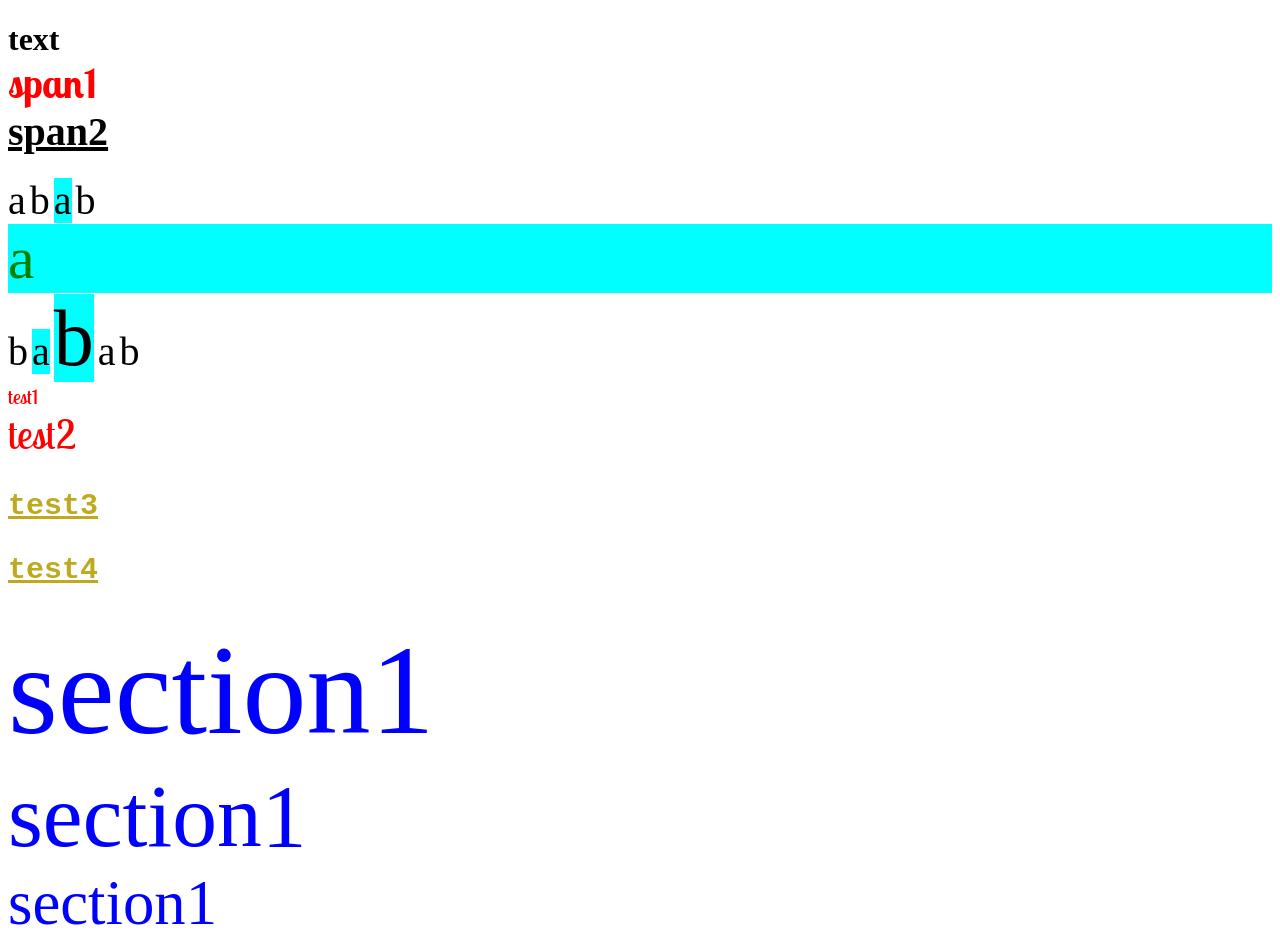
<file: swe3020/2017.9.15/stylet.html>
<!DOCTYPE html>
<html>
    <head>
        <link href="https://fonts.googleapis.com/css?family=Lobster+Two" rel="stylesheet">
        <style>
            div{color: #ff0000;
            font-size: 20px;
            font-family: 'Lobster Two', cursive;}

            p{color: rgb(190,170,30);
            font-family: monospace;
            font-size: 30px;
            font-weight: bold;
            text-decoration: underline}

            span{font-size: 40px;} /*tag*/
            #test{font-size: 60px;color: green;display: block} /*id*/
            .test2{background: aqua} /*class*/
            h1 div span{color: red;}
            h1 > span{text-decoration: underline}
            span .test2{background: yellow}


        </style>
    </head>
    <body>
        <h1>text
            <div><span>span1</span></div>
            <span>span2</span>
        </h1>
        <span>a</span>
        <span>b</span>
        <span class="test2">a</span>
        <span>b</span>
        <span id="test" class="test2">a</span>
        <span>b</span>
        <span class="test2">a</span>
        <span class="test2" style="font-size: 80px">b</span>
        <span>a</span>
        <span>b</span>


        <div>test1</div>
        <div><span class="text2">test2</span></div>
        <p>test3</p>
        <p>test4</p>  
        <section style="color: blue; font-size: 800%">section1  
            <section style="color: blue; font-size: 70%">section1 
                <section style="color: blue; font-size: 70%">section1 
                    </section> 
                </section>
            </section> 
        
    </body>

</html>
</file>
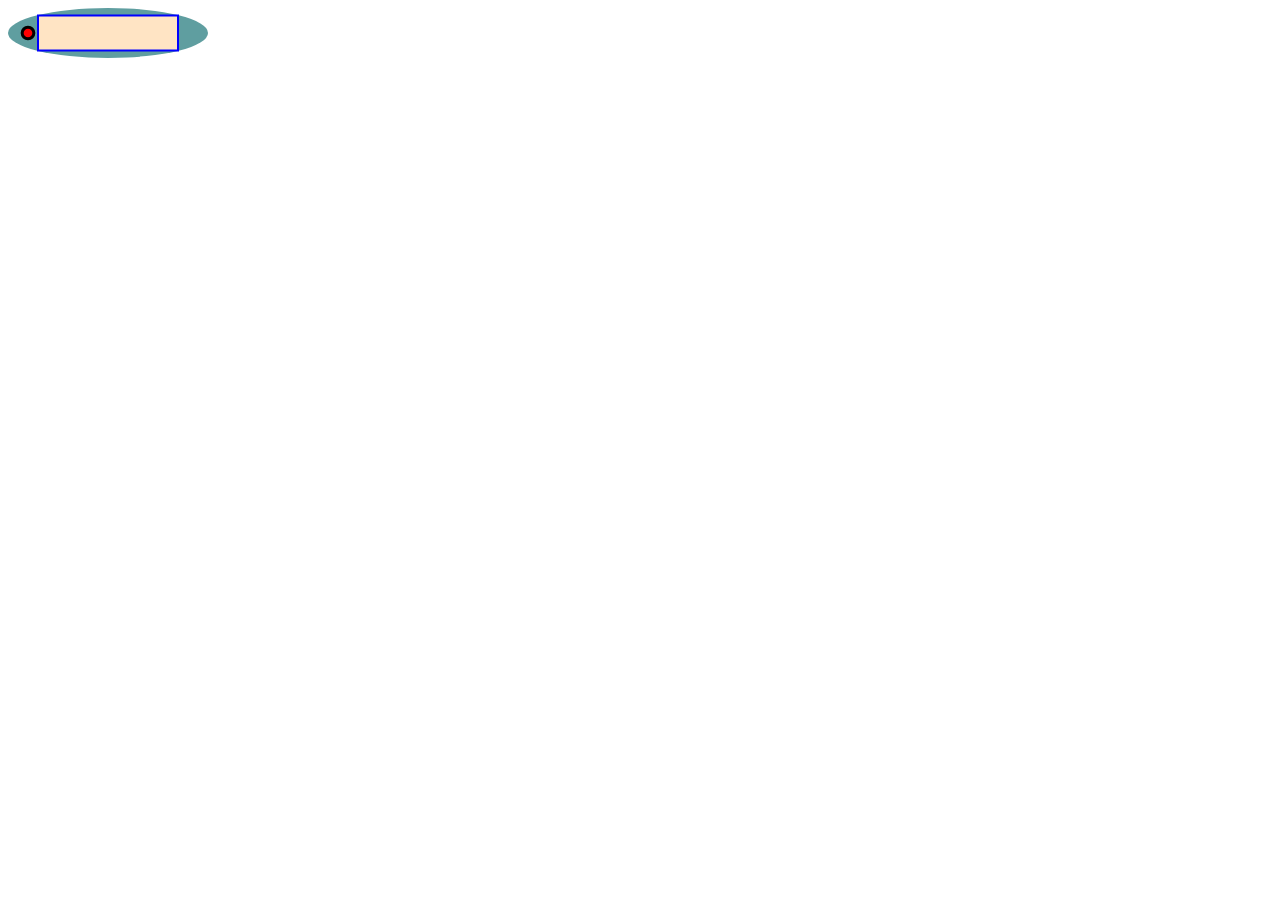
<file: swe3020/lesson 8/svg1.html>
<html>
        <head>
        </head>
    
        <body>
            <svg id="test" style="width:200px; height:50;" xmlns="http://www.w3.org/2000/svg" version="1.1">
                <ellipse cx = "50%" cy = "50%" rx="50%" ry="50%" style = "fill:cadetblue; stroke-width:0; stroke:black " />
                <rect x="15%" y="15%" width = "70%" height = "70%" style = "fill: bisque; stroke-width:2; stroke:blue " />
                <circle cx="50%" cy = "50%" r = "20%" stroke = "black" stroke-width = "3" fill="red">
                        <animate attributeName = "cx" from ="0%" to= "50%" dur = "5s"/>
                        <animate attributeName = "r" from ="0%" to ="20%" dur = "5s"/>

                </circle>
            
              


            </svg>
            <script
            src="https://code.jquery.com/jquery-3.2.1.min.js"
            integrity="sha256-hwg4gsxgFZhOsEEamdOYGBf13FyQuiTwlAQgxVSNgt4="
            crossorigin="anonymous"></script>
            <script>
            $("test").click(function(e){

                alert("test");
            })
            
            </script>
    
        </body>
    
</html>
</file>
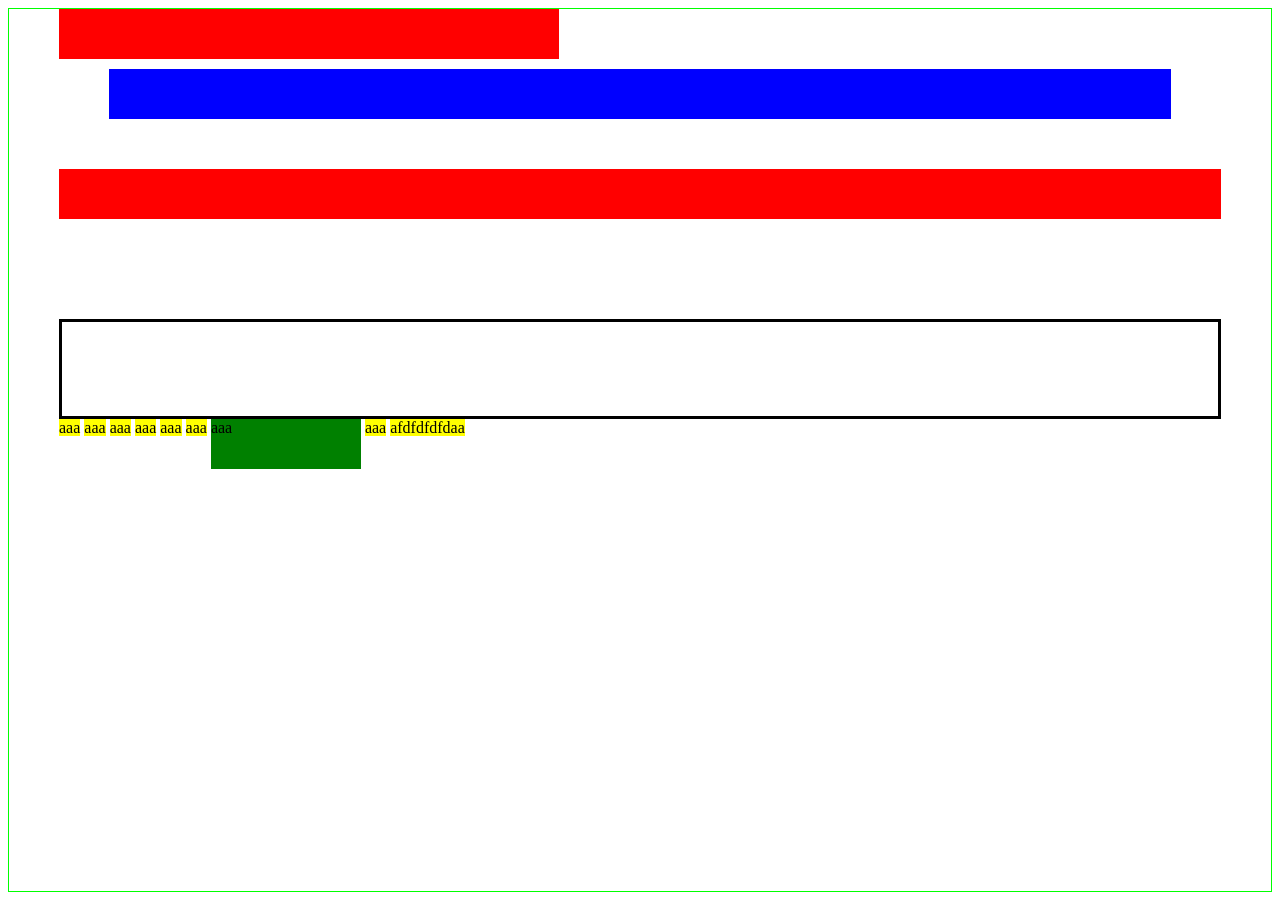
<file: swe3020/lesson3/box.html>
<html>

<head>


</head>

<body style="padding:0 50px 0 50px;border:1px solid #0f0">
        <div style="width:500px;height:50px;background:red"></div>
        <div style="margin:10px 50px 50px 50px;height:50px;background:blue"></div>
        <div style="height:50px;background:red"></div>
        <div style="border:3px solid #000;box-sizing:border-box;
                    padding:3px 0 3px 0;
                    height:100px;margin-top:100px"></div>
        <span style="background:yellow">aaa</span>
        <span style="background:yellow">aaa</span>
        <span style="background:yellow">aaa</span>
        <span style="background:yellow">aaa</span>
        <span style="background:yellow">aaa</span>
        <span style="background:yellow">aaa</span>
        <span style="background:green;display:inline-block;height:50px;width:150px">aaa</span>
        <span style="background:yellow">aaa</span>
        <span style="background:yellow">afdfdfdfdaa</span>
    </body>



</html>
</file>
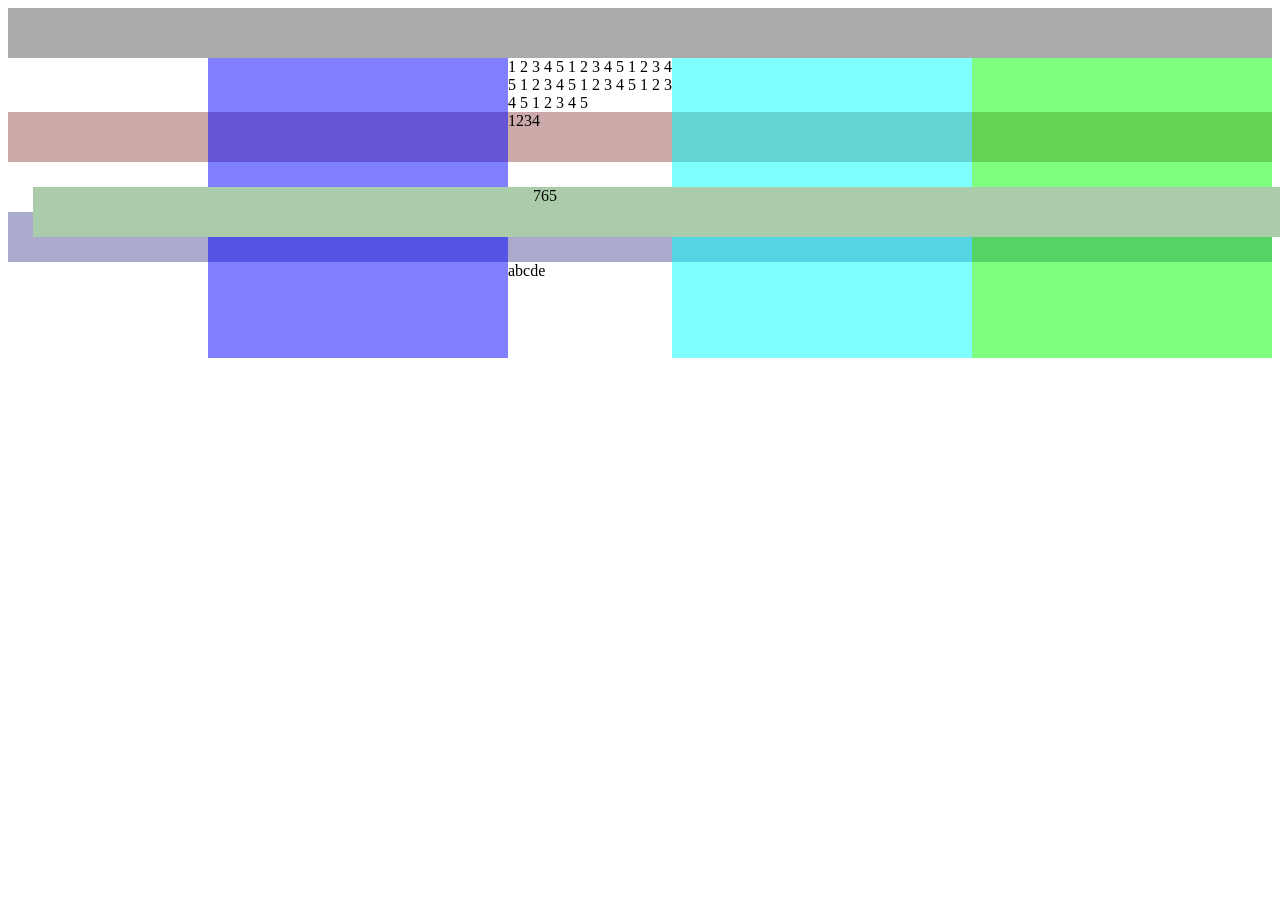
<file: swe3020/lesson3/float.html>
<html>
        
        <head>
        
        
        </head>
        
        <body>
                <div style="height:50px;background:#aaa"></div>
                
                        <!--<div style="width:300px;height:300px;float:left;background:rgba(255,0,0,0.5)"></div>-->
                        <div style="width:300px;height:300px;margin-left:200px;float:left;background:rgba(0,0,255,0.5)"></div>
                        
                        <div style="width:300px;height:300px;float:right;background:rgba(0,255,0,0.5)"></div>
                        <div style="width:300px;height:300px;float:right;background:rgba(0,255,255,0.5)"></div>
                        
                        1 2 3 4 5 1 2 3 4 5 1 2 3 4 5 1 2 3 4 5 1 2 3 4 5 1 2 3 4 5 1 2 3 4 5 
                        <div style="height:50px;background:#caa">1234</div>
                        <div style="position:relative;left:25px;top:25px;height:50px;background:#aca">765</div>
                        <div style="height:50px;background:#aac">34545</div>
                        <span>abcde</span>
            
            
            
            
            
            
            
            
            
            
            
        
        </body>
        
        
        
        </html>
</file>
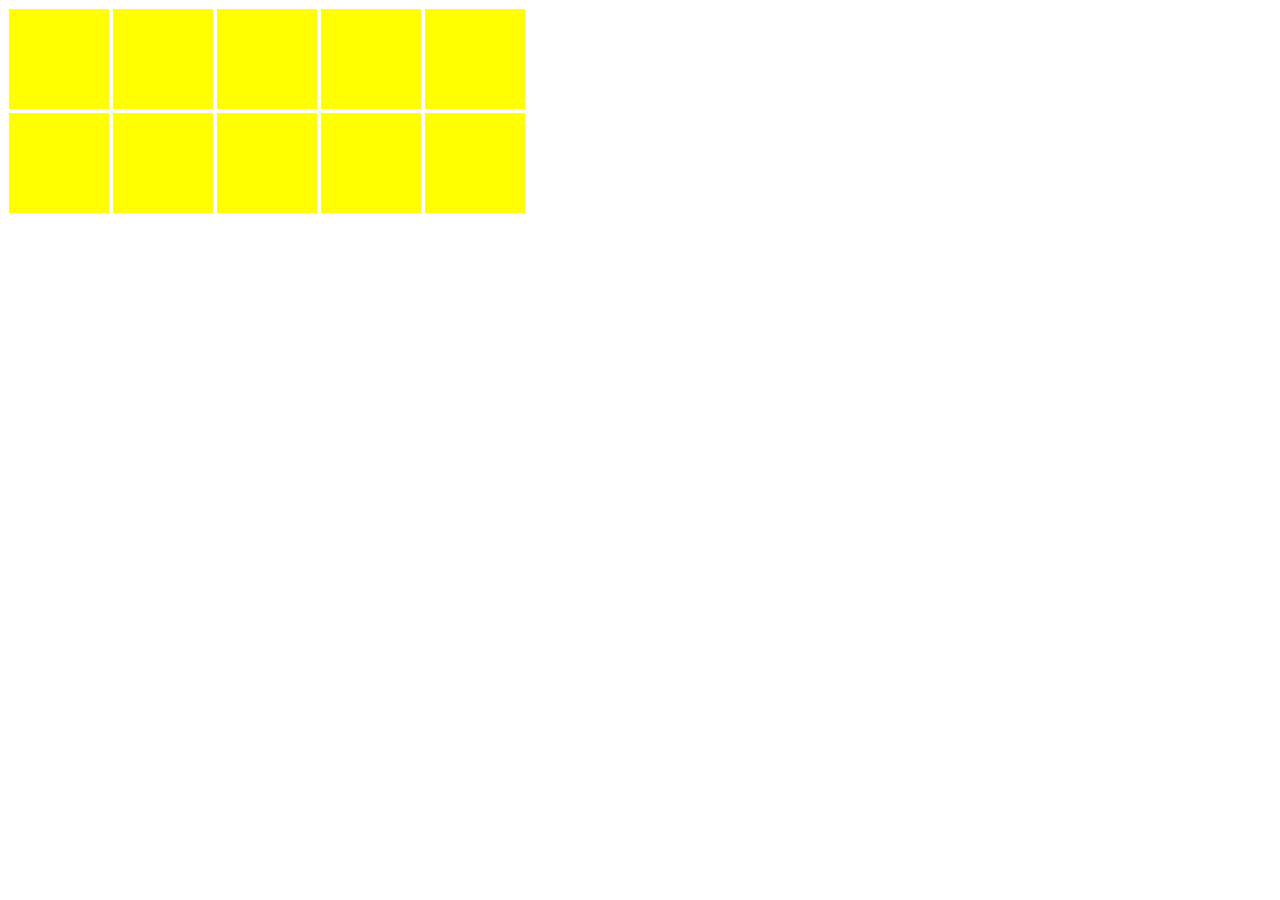
<file: swe3020/lesson3/transition.html>
<html>

<head>
<style>
    .test{

        width: 100px;
        height: 100px;
        position: relative;
        display: inline-block;
        top: 1px;
        left: 1px;
        background: yellow;
        transition: all 1s;
    }

    .test:hover{

        background: red;
        top:10px;
        left: 10px;
    }



</style>

</head>


<body>
    

    <div class="test"></div>  
    <div class="test"></div>  
    <div class="test"></div>  
    <div class="test"></div>  
    <div class="test"></div>  
    <br>
    <div class="test"></div>  
    <div class="test"></div>  
    <div class="test"></div>  
    <div class="test"></div>  
    <div class="test"></div>  

</body>


</html>
</file>
